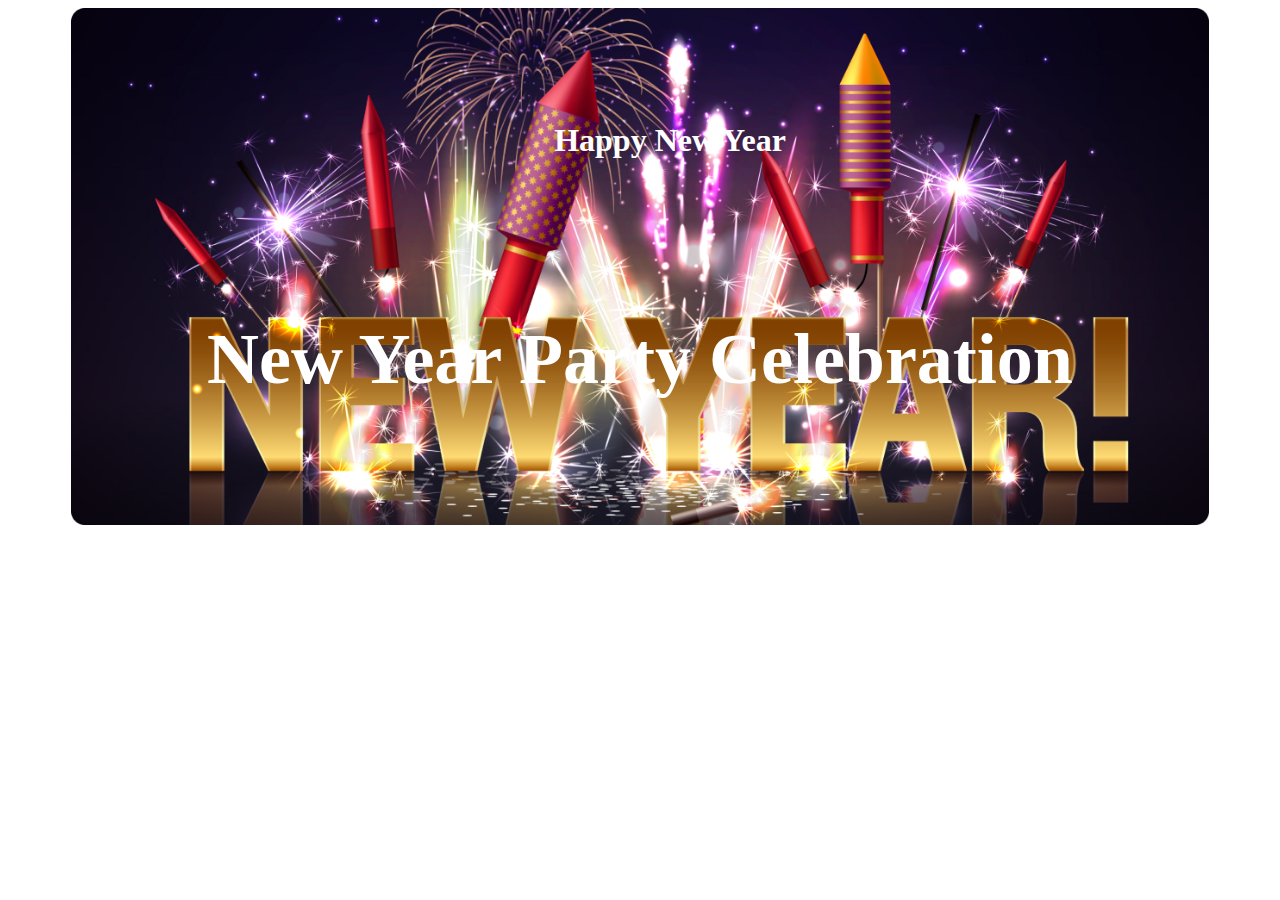
<file: resources/index.html>
<!DOCTYPE html>
<html lang="en">
<head>
    <meta charset="UTF-8">
    <meta name="viewport" content="width=device-width, initial-scale=1.0">
    <title>Homework1</title>
    <link rel="stylesheet" href="style.css">
</head>
<body>
           <div class="container">
            <div class="row">
                <div class="banner">
                    <img src="Banner Image.png" alt="">
                    <h3 class="heading1">Happy New Year</h3>
                 
                    <h1 class="heading2">New Year Party Celebration</h1>
                </div>
            </div>
        </div>

    </body>
</html>
</file>
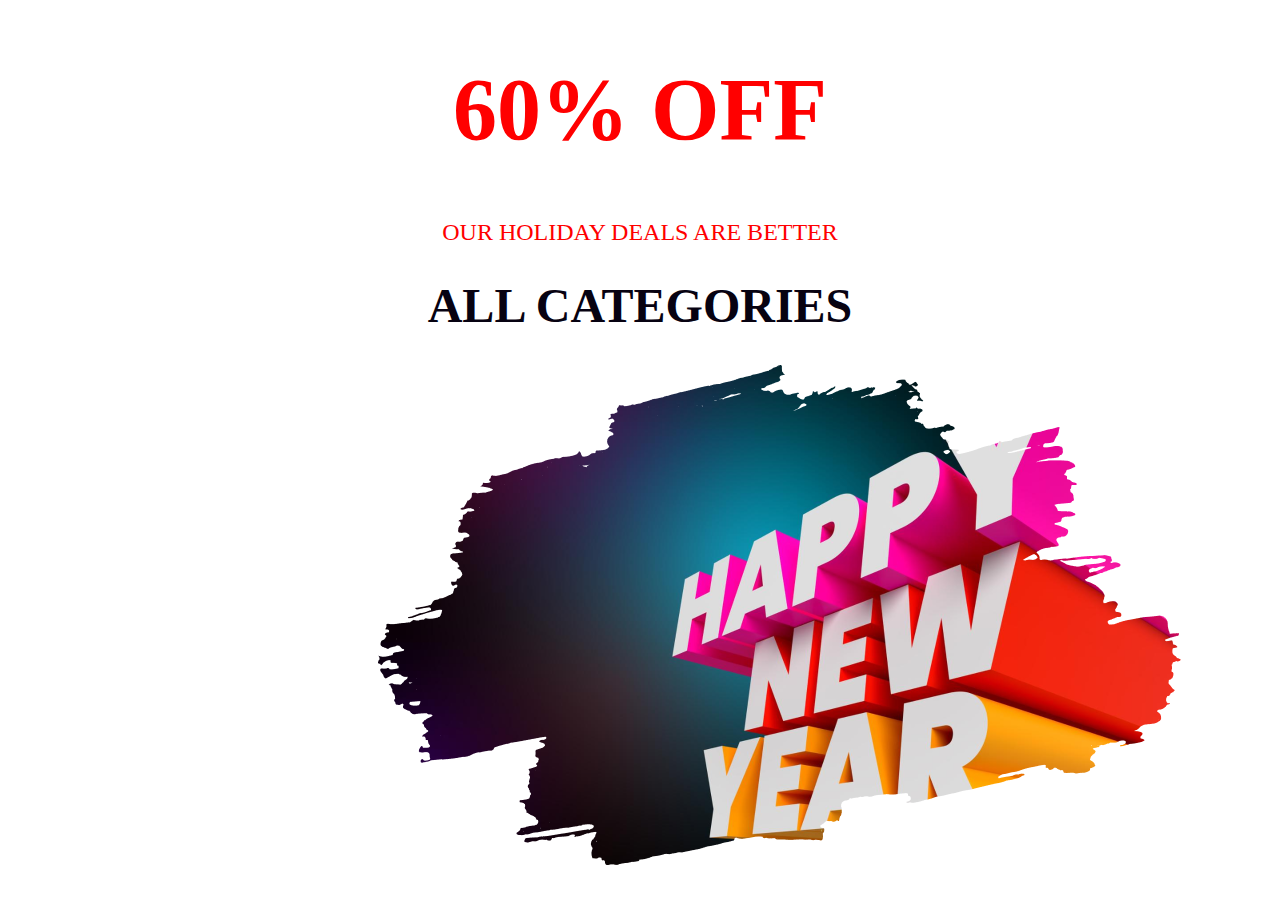
<file: resources/discount.html>
<!DOCTYPE html>
<html lang="en">
<head>
    <meta charset="UTF-8">
    <meta name="viewport" content="width=device-width, initial-scale=1.0">
    <title>Discount</title>
    <link rel="stylesheet" href="discount.css">
</head>
<body>
    <div class="container">
        <div class="row">
            <div class="banner">
                
                 <h1 class="heading1">60% OFF</h1>
                 <h4 class="heading2">OUR HOLIDAY DEALS ARE BETTER</h4>
                 <h1 class="heading3">ALL CATEGORIES</h1>
                 <img class="image" src="New Year Photo.png" alt="">
            </div>
        </div>
    </div>
</body>
</html>
</file>
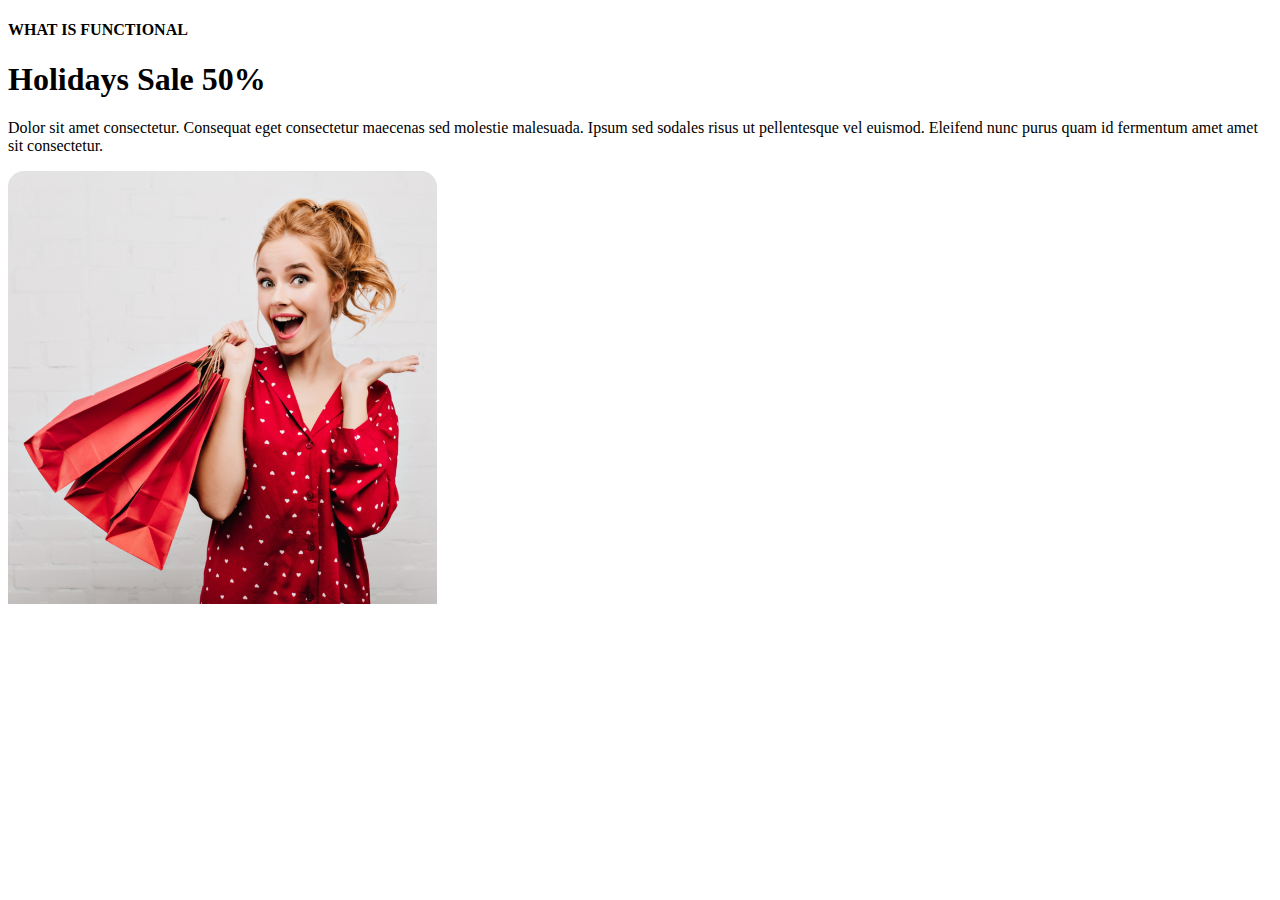
<file: resources/holidays.html>
<!DOCTYPE html>
<html lang="en">
<head>
    <meta charset="UTF-8">
    <meta name="viewport" content="width=device-width, initial-scale=1.0">
    <title>Hlodays Sale 50%</title>
</head>
<body>
    <div class="container">
        <div class="row">
            <div class="banner">
                
                 <h4 class="heading1">WHAT IS FUNCTIONAL</h4>
                 <h1 class="heading2">Holidays Sale 50%</h1>
                 <p>Dolor sit amet consectetur. Consequat eget consectetur maecenas sed 
                    molestie malesuada. Ipsum sed sodales risus ut pellentesque vel euismod. Eleifend nunc purus quam id fermentum amet amet sit consectetur.</p>
                 <img class="image" src="Rectangle 1.png" alt="">
            </div>
        </div>
        
    </div>
</body>
</html>
</file>
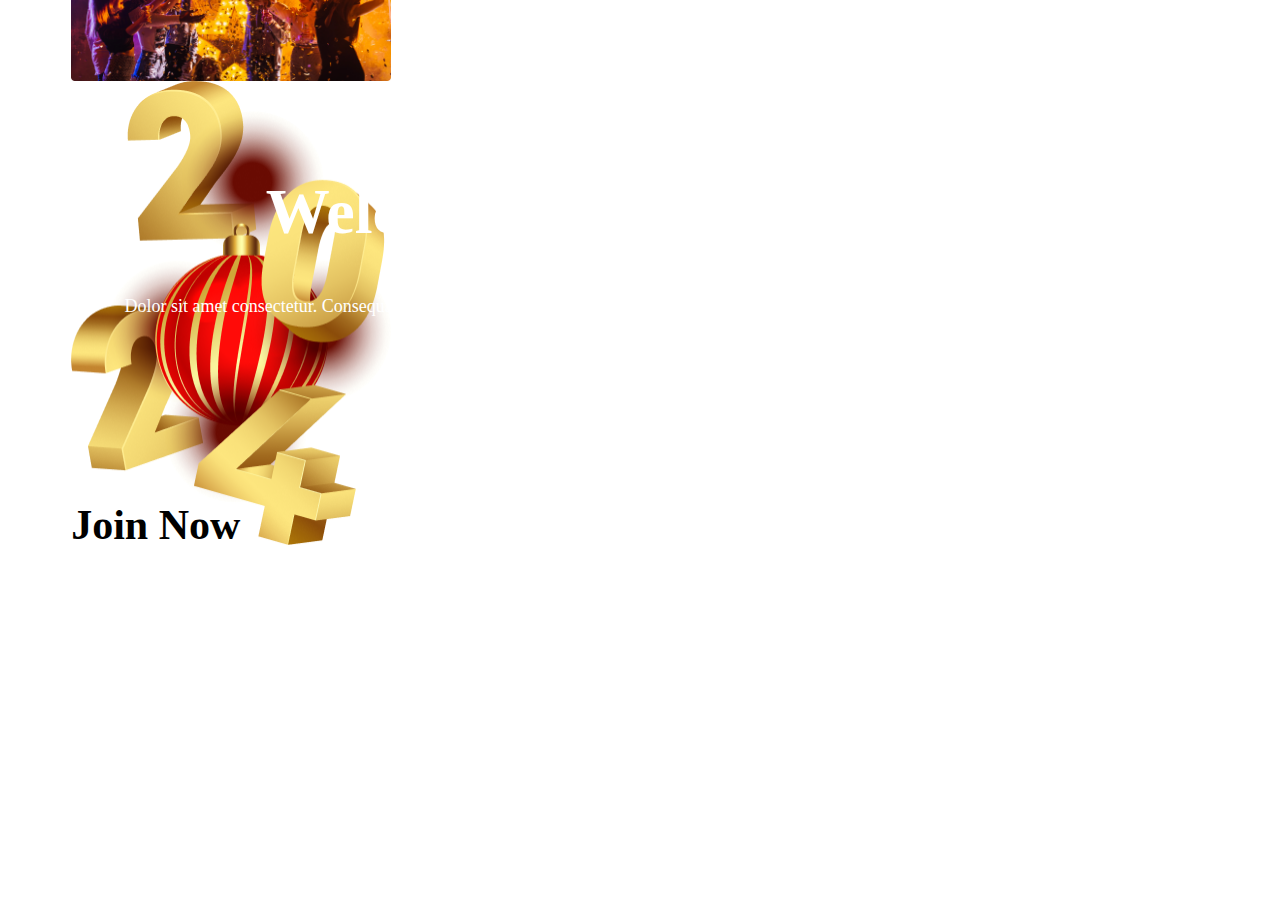
<file: resources/Nightparty.html>
<!DOCTYPE html>
<html lang="en">
<head>
    <meta charset="UTF-8">
    <meta name="viewport" content="width=device-width, initial-scale=1.0">
    <title>Welome to Party</title>
    <link rel="stylesheet" href="Nightparty.css">
</head>
<body>
    <div class="container">
        <div class="row">
            <div class="banner">
                <div class="FLEX">
                    <img class="image1" src="Vectorrr.png" alt="">
                <img class="image11" src="Group 70.png" alt="">
                </div>
                
                <h1 class="heading1">Welcome to midnight party</h1>
                <p class="paragraph1">Dolor sit amet consectetur. Consequat eget consectetur maecenas sed molestie malesuada. Ipsum sed sodales risus ut pellentesque vel euismod. </p>
                <h1 class="button">Join Now</h1>           
            </div>
           
        </div>

    </div>
</body>
</html>
</file>
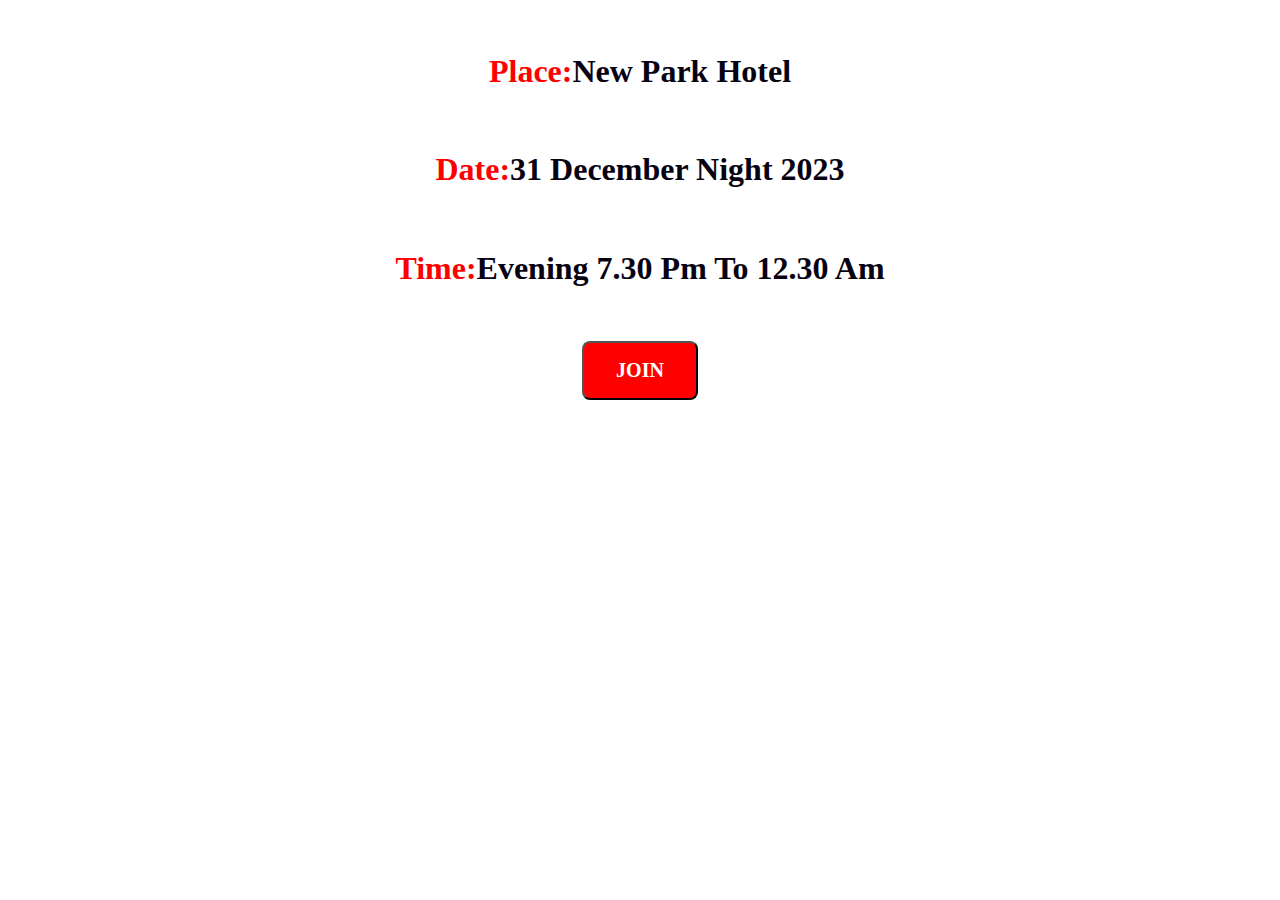
<file: resources/park.html>
<!DOCTYPE html>
<html lang="en">
<head>
    <meta charset="UTF-8">
    <meta name="viewport" content="width=device-width, initial-scale=1.0">
    <title>New Park Hotel</title>
    <link rel="stylesheet" href="park.css">
</head>
<body>
    <div class="park">
        <div class="about-info1">
            <h4 class="info-title">Place:<span class="text-primary">New Park Hotel</span> </h4>
        </div>

        <div class="about-info">
            <h4 class="info-title">Date:<span class="text-primary">31 December Night 2023</span></h4>
        </div>
        <div class="about-info">
            <h4 class="info-title">Time:<span class="text-primary">Evening 7.30 pm to 12.30 am</span> </h4>
        </div>
        <div>
            <button class="click">Join</button>
        </div>
    </div>
        

</body>
</html>
</file>
<file: resources/style.css>
*{
    margin: 40;
    padding: 0;


}
body{
    font-size: 21px;
}
.banner{
    position: relative;

    width: 90%;
    margin: 0 auto;
}
.banner img{
    width: 100%;
}  
.heading1{
    color: white;
    font-family: Merriweather;
    position: absolute;
    top: 10%;

    width: 100%;
    font-size: 32px;
    text-align: center;   
    padding: 30px 30px 70px ;
}

.heading2{
    color: white;  
    font-family: Merriweather;   
    font-size: 72px; 
    position: absolute;
    top: 50%;
    width: 100%;
    text-align: center;
    font-weight: 900;
    justify-content: space-between;
}
</file>
<file: resources/discount.css>
.heading1{
    color: #F00;
    text-align: center;
    font-family: Inter;
    font-size: 88px;
    font-style: normal;
    font-weight: 700;
    line-height: normal;
}
.heading2{
    color: #F00;
text-align: center;
font-family: Inter;
font-size: 24px;
font-style: normal;
font-weight: 500;
line-height: normal;
}


.heading3{
    color: #070211;
text-align: center;
font-family: Inter;
font-size: 48px;
font-style: normal;
font-weight: 700;
line-height: normal;
}
.image{
    width: 802.9px;
    padding: 0px 0px 0px 370px;
    text-align: center;
height: 500px;
flex-shrink: 0;
}
</file>
<file: resources/Nightparty.css>
*{
    margin: 40;
    padding: 0;
}
body{
    font-size: 21px;
}
.banner{
    position: relative;

    width: 90%;
    margin: 0 auto;
}
.banner img{
    width: 100%;
}  
.heading1{
    color: white;
    font-family: Merriweather;
    position: absolute;
    top: 10%;
    width: 100%;
    text-align: center;   
    padding: 30px 30px 70px ;
    font-family: Merriweather;
    font-size: 64px;
    padding: 70px 170px 0px 0px ;
}

.paragraph1{
    color: white;  
    font-family: Inter;   
    font-size: 18px;
    position: absolute;
    top: 50%;
    width: 100%;

    text-align: center;
    font-weight: 400;
}
.FLEX{
    display: flex;
width: 319.83px;
height: 464.662px;
padding: 0.008px 0px 0px 0px;
flex-direction: column;
justify-content: center;
align-items: center;
flex-shrink: 0;
}
</file>
<file: resources/park.css>
.park{
    color: #F00;
text-align: center;
font-family: Inter;
font-size: 32px;
font-style: normal;
font-weight: 600;
line-height: 56px; /* 175% */
text-transform: capitalize;
background-color: linear-gradient(180deg, rgba(255, 0, 0, 0.10) 0%, rgba(255, 0, 0, 0.00) 100%);
}


.text-primary{
    color: #070211;

}
.click{
    display: inline-flex;

    padding: 16px 32px;
    justify-content: center;
    align-items: center;
    gap: 10px;
    border-radius: 8px;
    background: #F00;
    color: #FFF;
    text-align: center;
    font-family: Inter;
    font-size: 20px;
    font-style: normal;
    font-weight: 700;
    line-height: normal;
    text-transform: uppercase;
}
</file>
